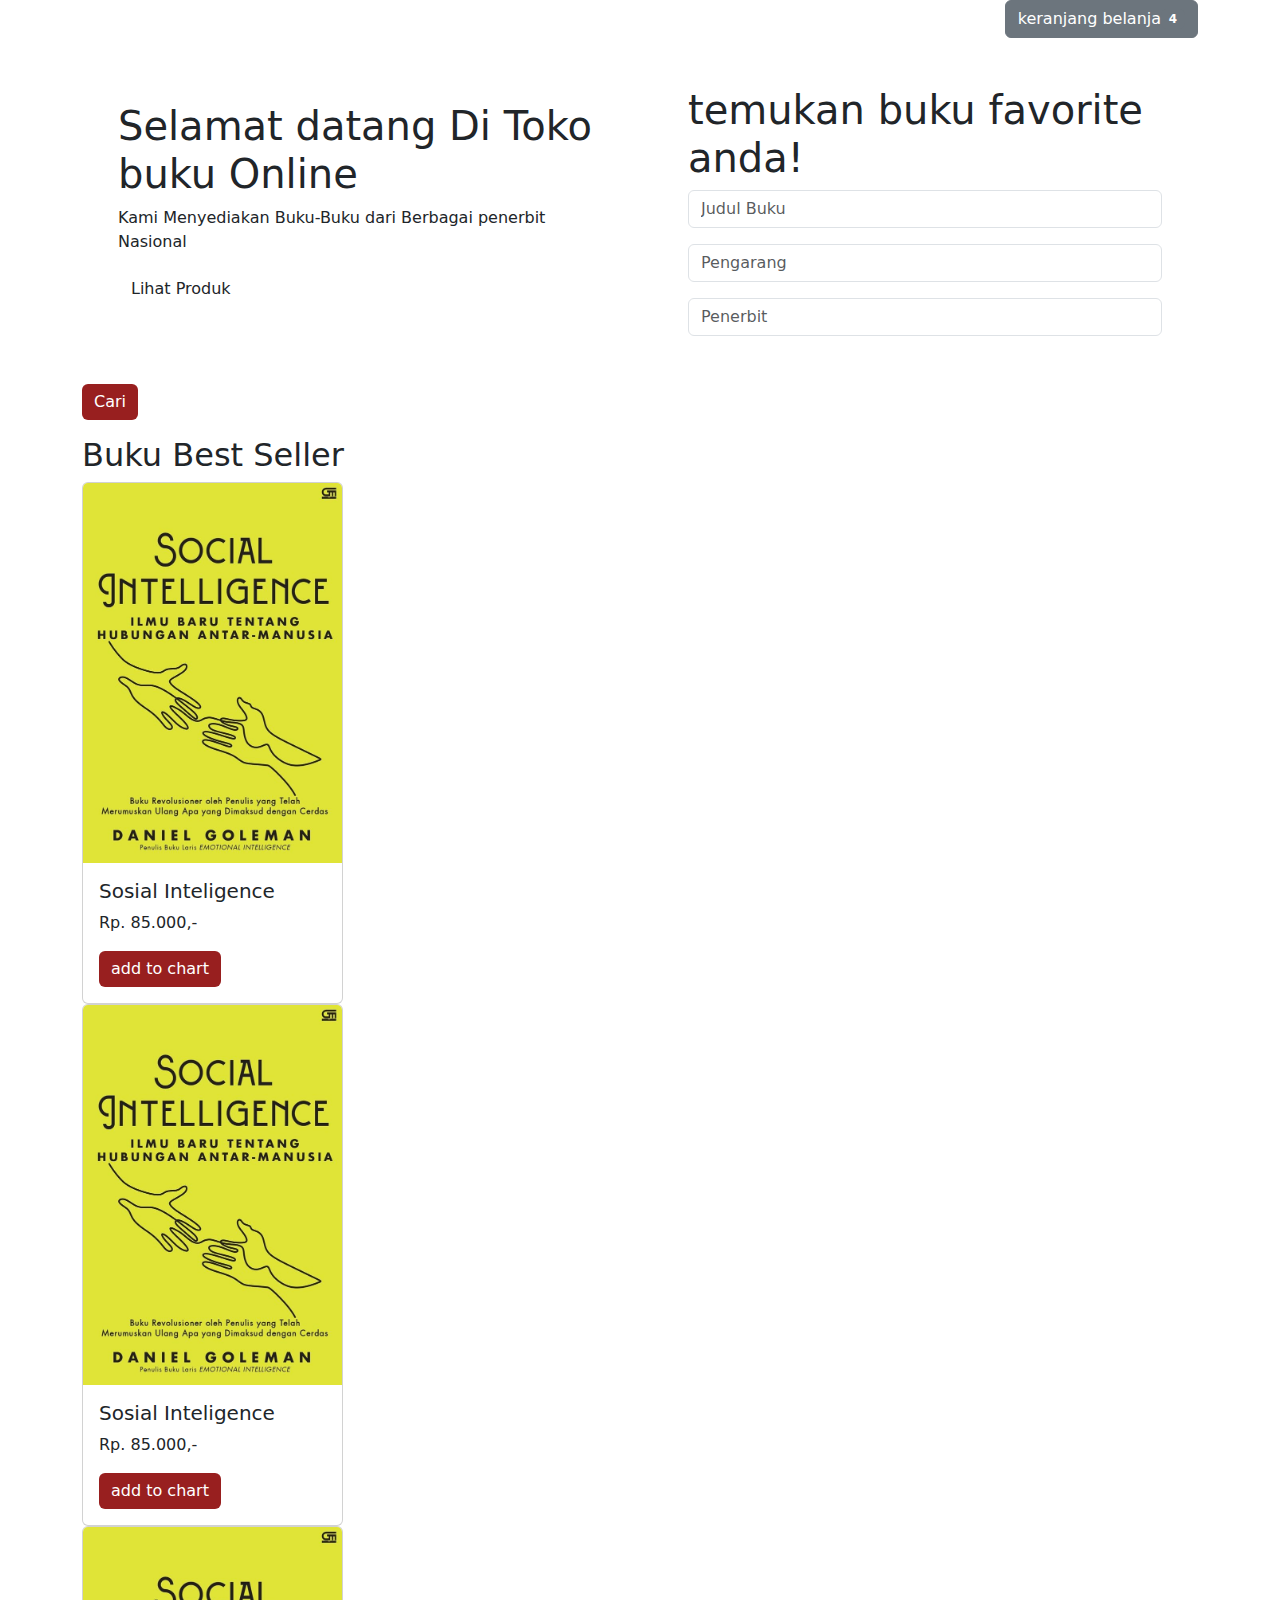
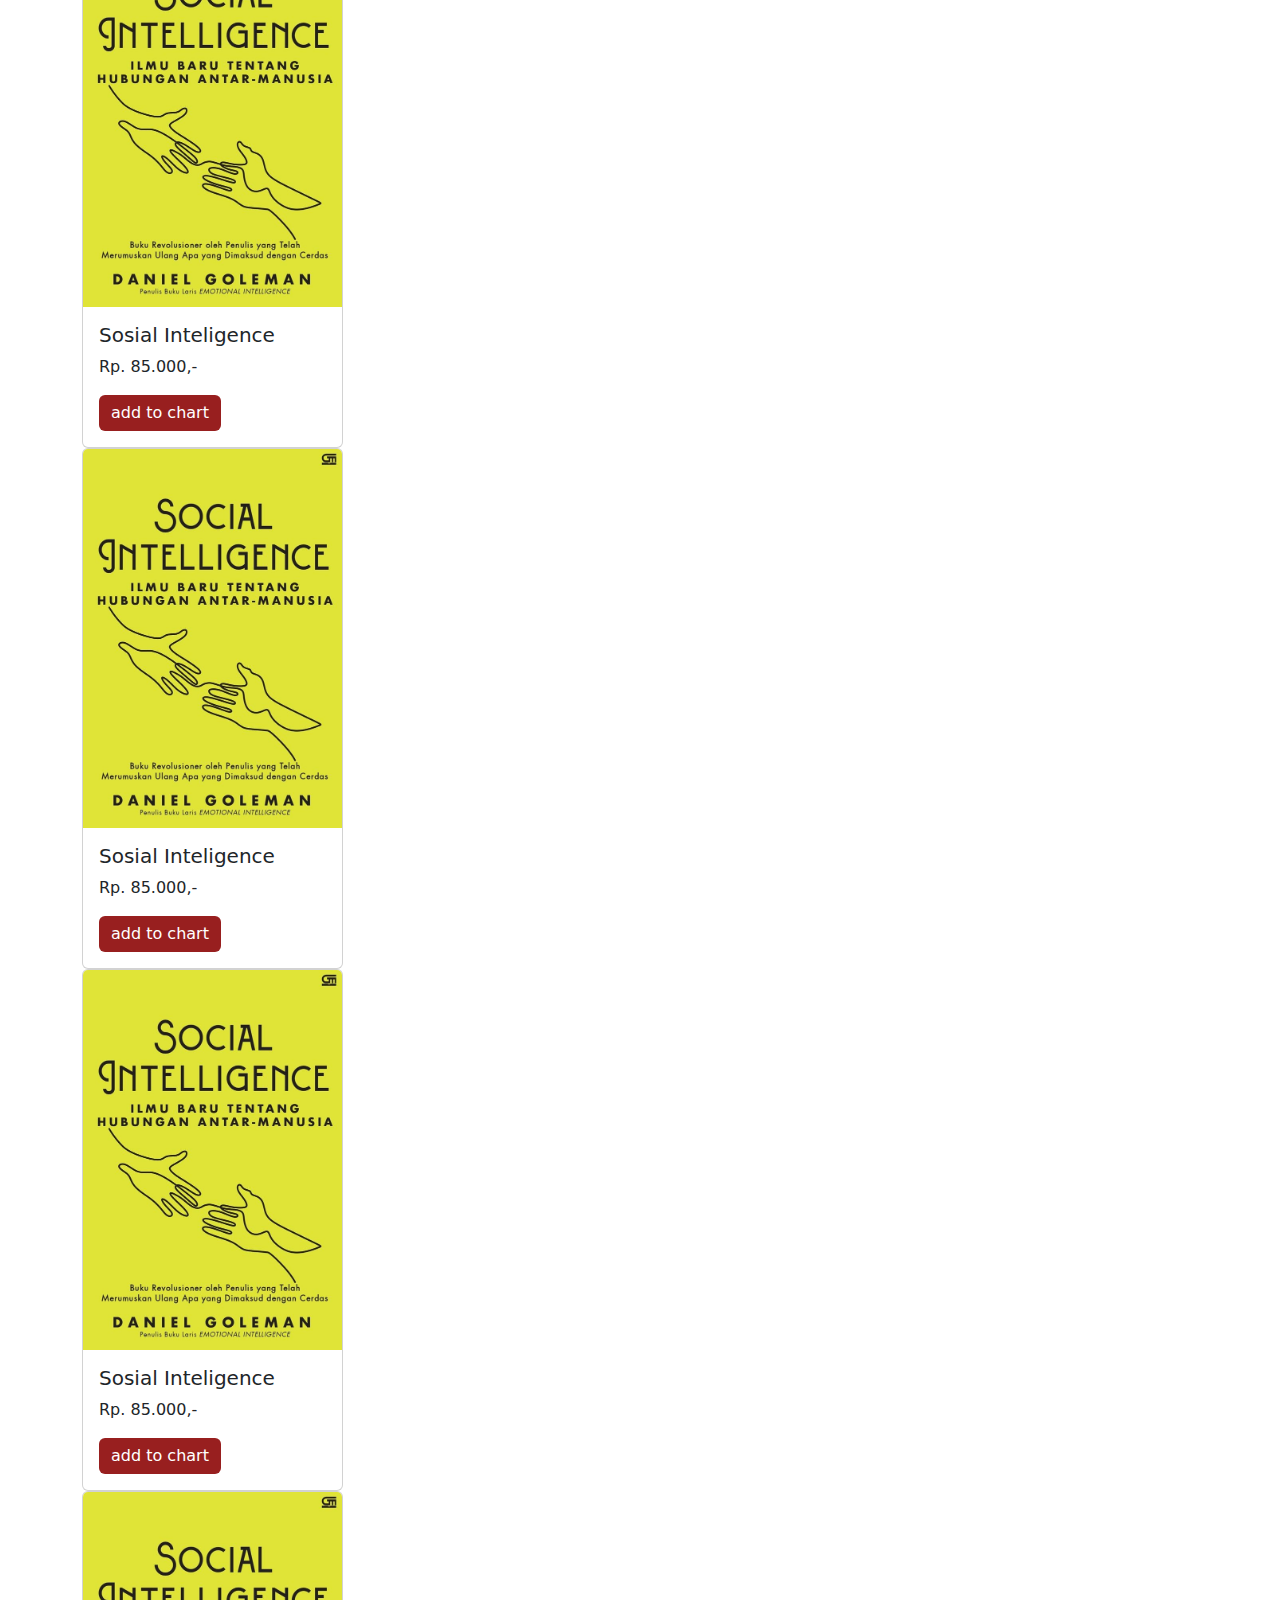
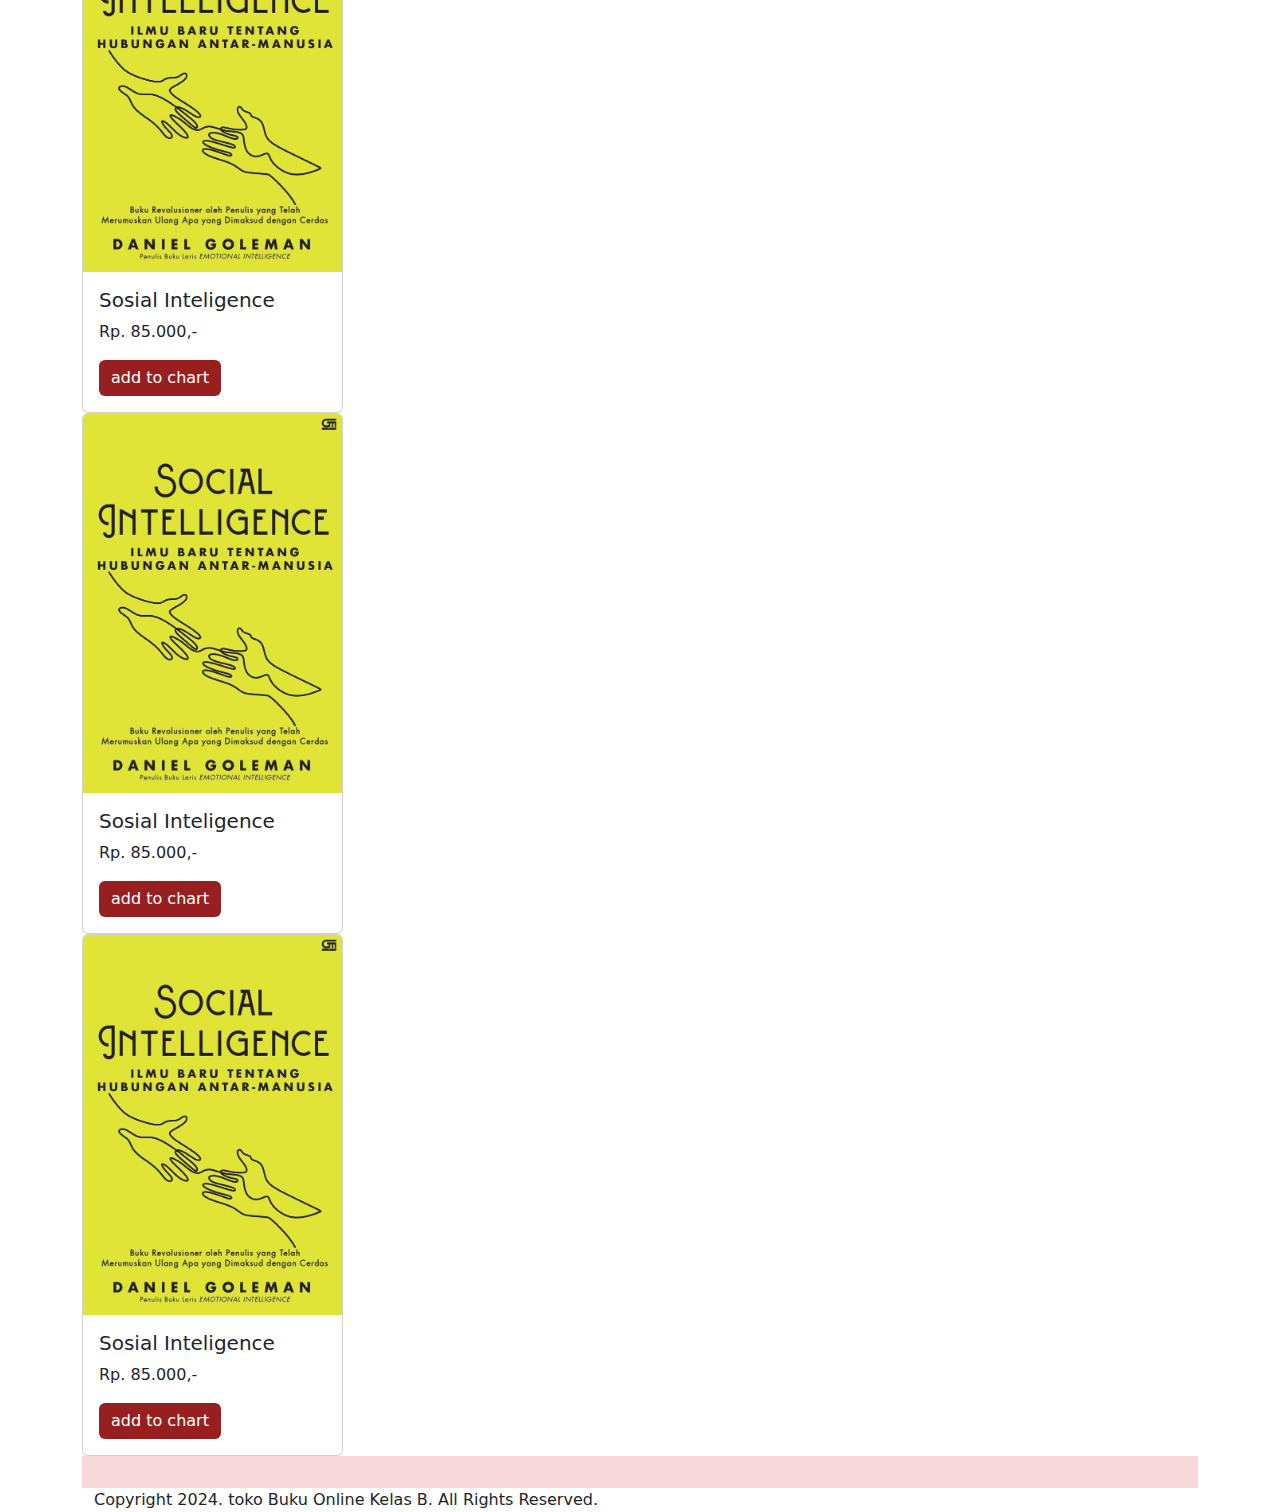
<file: PRATIKUM 9/index.html>
<!doctype html>
<html lang="en">
  <head>
    <meta charset="utf-8">
    <meta name="viewport" content="width=device-width, initial-scale=1">
    <title>Toko Buku Online</title>
    <link href="https://cdn.jsdelivr.net/npm/bootstrap@5.3.3/dist/css/bootstrap.min.css" rel="stylesheet" integrity="sha384-QWTKZyjpPEjISv5WaRU9OFeRpok6YctnYmDr5pNlyT2bRjXh0JMhjY6hW+ALEwIH" crossorigin="anonymous">
    <link rel="stylesheet" href="css/style.css">
  </head>

  <body>
    <div class="container">
        <div class="row">
            <div class="col-12 text-end">
                <a href="chart.html" class="btn btn-secondary">keranjang belanja<span class="badge text-bg-secondary">4</span></a>
            </div>
        </div>
    </div>
    <div class="container">
        <div class="row">
            
                <div class="col-6 p-5 g-3">
                    
                    <h1>Selamat datang Di Toko buku Online</h1>
                    <p>Kami Menyediakan Buku-Buku dari Berbagai penerbit Nasional</p>
                    <a href="#" class="btn btn-succes">Lihat Produk</a>
                </div>
                <div class="col-6 p-5">
                    <h1>temukan buku favorite anda!</h1>
                    <form action="">
                        <div class="mb-3">
                            <input type="text" class="form-control"
                            placeholder="Judul Buku">
                        </div>
                        <div class="mb-3">
                            <input type="text" class="form-control"
                            placeholder="Pengarang">
                        </div>
                        <div class="mb-3"></div>
                            <input type="text" class="form-control"
                            placeholder="Penerbit">
                        </div>
                        <div class="mb-3">
                            <button class="btn btn-primary">Cari</button>
                        </div>
                    </form>
                
            </div>
            <h2>Buku Best Seller</h2>
            <div class="row ">
            <div class="col-3">
                <div class="card">
                    <img src="images/buku1.jpg" class="card-img-top" alt="...">
                    <div class="card-body">
                      <h5 class="card-title">Sosial Inteligence</h5>
                      <p class="card-text">Rp. 85.000,-</p>
                      <a href="#" class="btn btn-primary">add to chart</a>
                    </div>
                  </div>
            </div>
            </div>
            <div class="row">
                <div class="col-3">
                    <div class="card">
                        <img src="images/buku1.jpg" class="card-img-top" alt="...">
                        <div class="card-body">
                          <h5 class="card-title">Sosial Inteligence</h5>
                          <p class="card-text">Rp. 85.000,-</p>
                          <a href="#" class="btn btn-primary">add to chart</a>
                        </div>
                      </div>
                </div>
                </div>
                <div class="row">
                    <div class="col-3">
                        <div class="card">
                            <img src="images/buku1.jpg" class="card-img-top" alt="...">
                            <div class="card-body">
                              <h5 class="card-title">Sosial Inteligence</h5>
                              <p class="card-text">Rp. 85.000,-</p>
                              <a href="#" class="btn btn-primary">add to chart</a>
                            </div>
                          </div>
                    </div>
                    </div>
                    <div class="row">
                        <div class="col-3">
                            <div class="card">
                                <img src="images/buku1.jpg" class="card-img-top" alt="...">
                                <div class="card-body">
                                  <h5 class="card-title">Sosial Inteligence</h5>
                                  <p class="card-text">Rp. 85.000,-</p>
                                  <a href="#" class="btn btn-primary">add to chart</a>
                                </div>
                              </div>
                        </div>
                        </div>
                        <div class="row">
                            <div class="col-3">
                                <div class="card">
                                    <img src="images/buku1.jpg" class="card-img-top" alt="...">
                                    <div class="card-body">
                                      <h5 class="card-title">Sosial Inteligence</h5>
                                      <p class="card-text">Rp. 85.000,-</p>
                                      <a href="#" class="btn btn-primary">add to chart</a>
                                    </div>
                                  </div>
                            </div>
                            </div>
                            <div class="row">
                                <div class="col-3">
                                    <div class="card">
                                        <img src="images/buku1.jpg" class="card-img-top" alt="...">
                                        <div class="card-body">
                                          <h5 class="card-title">Sosial Inteligence</h5>
                                          <p class="card-text">Rp. 85.000,-</p>
                                          <a href="#" class="btn btn-primary">add to chart</a>
                                        </div>
                                      </div>
                                </div>
                                </div>
                                <div class="row">
                                    <div class="col-3">
                                        <div class="card">
                                            <img src="images/buku1.jpg" class="card-img-top" alt="...">
                                            <div class="card-body">
                                              <h5 class="card-title">Sosial Inteligence</h5>
                                              <p class="card-text">Rp. 85.000,-</p>
                                              <a href="#" class="btn btn-primary">add to chart</a>
                                            </div>
                                          </div>
                                    </div>
                                    </div>
                                    <div class="row">
                                        <div class="col-3">
                                            <div class="card">
                                                <img src="images/buku1.jpg" class="card-img-top" alt="...">
                                                <div class="card-body">
                                                  <h5 class="card-title">Sosial Inteligence</h5>
                                                  <p class="card-text">Rp. 85.000,-</p>
                                                  <a href="#" class="btn btn-primary">add to chart</a>
                                                </div>
                                              </div>
                                        </div>
                                        </div>
            <footer class="bg-danger-subtle py-3"></footer>
            <div class="container">Copyright 2024. toko Buku Online Kelas B. All Rights Reserved.</div>
        </div>
    </div>
    <script src="https://cdn.jsdelivr.net/npm/bootstrap@5.3.3/dist/js/bootstrap.bundle.min.js" integrity="sha384-YvpcrYf0tY3lHB60NNkmXc5s9fDVZLESaAA55NDzOxhy9GkcIdslK1eN7N6jIeHz" crossorigin="anonymous"></script>
  </body>
</html>
</file>
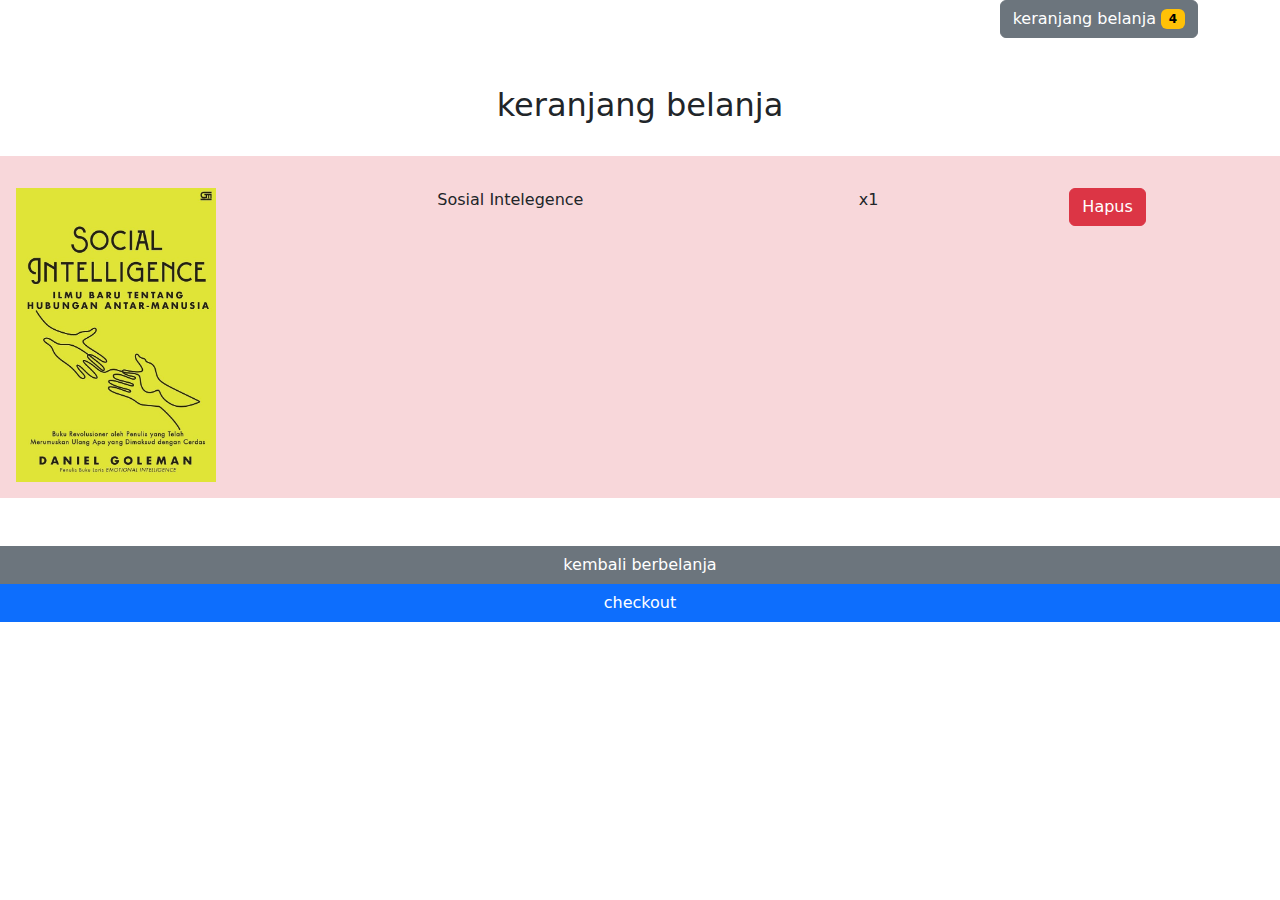
<file: PRATIKUM 9/chart.html>
<!doctype html>
<html lang="en">
  <head>
    <meta charset="utf-8">
    <meta name="viewport" content="width=device-width, initial-scale=1">
    <title>Chart - Toko Buku Online</title>
    <link href="https://cdn.jsdelivr.net/npm/bootstrap@5.3.3/dist/css/bootstrap.min.css" rel="stylesheet" integrity="sha384-QWTKZyjpPEjISv5WaRU9OFeRpok6YctnYmDr5pNlyT2bRjXh0JMhjY6hW+ALEwIH" crossorigin="anonymous">
  </head>
  <body>
    <div class="container">
        <div class="row mb-5">
            <div class="col-12 text-end">
                <a href="chart.html" class="btn btn-secondary">keranjang belanja <span class="badge text-bg-warning">4</span></a>
            </div>
        </div>
        <h2 class="mb-5 text-center">keranjang belanja</h2>
    </div>
    <div class="container"></div>
        <div class="row mb-5 g-3">
            <div class="col-12">
                <div class="row p-3 bg-danger-subtle g-3">
                    <div class="col-4">
                        <img src="images/buku1.jpg" 
                        alt="" 
                        style="width: 200px; height: auto">
                    </div>
                    <div class="col-4">
                        <span>Sosial Intelegence</span>
                    </div>
                    <div class="col 1">
                        <span>x1</span>
                    </div>
                    <div class="col-2">
                        <a href="#" class="btn btn-danger">Hapus</a>
                    </div>
                </div>
            </div>
        </div>
        <div class="row">

            <a href="#" class="btn btn-secondary">kembali berbelanja</a>
            <a href="#" class="btn btn-primary">checkout</a>
        </div>
    </div>
    <script src="https://cdn.jsdelivr.net/npm/bootstrap@5.3.3/dist/js/bootstrap.bundle.min.js" integrity="sha384-YvpcrYf0tY3lHB60NNkmXc5s9fDVZLESaAA55NDzOxhy9GkcIdslK1eN7N6jIeHz" crossorigin="anonymous"></script>
  </body>
</html>
</file>
<file: PRATIKUM 9/css/style.css>
.btn-primary {
    background-color: #981f1f;
    border: 1px #981f1f;
}
.btn-primary:hover {
    background-color: #981f1f;
    border: 1px #981f1f;
}
.btn-primary-subtle {
    background-color: #981f1f;
    border: 1px #981f1f;
}
</file>
